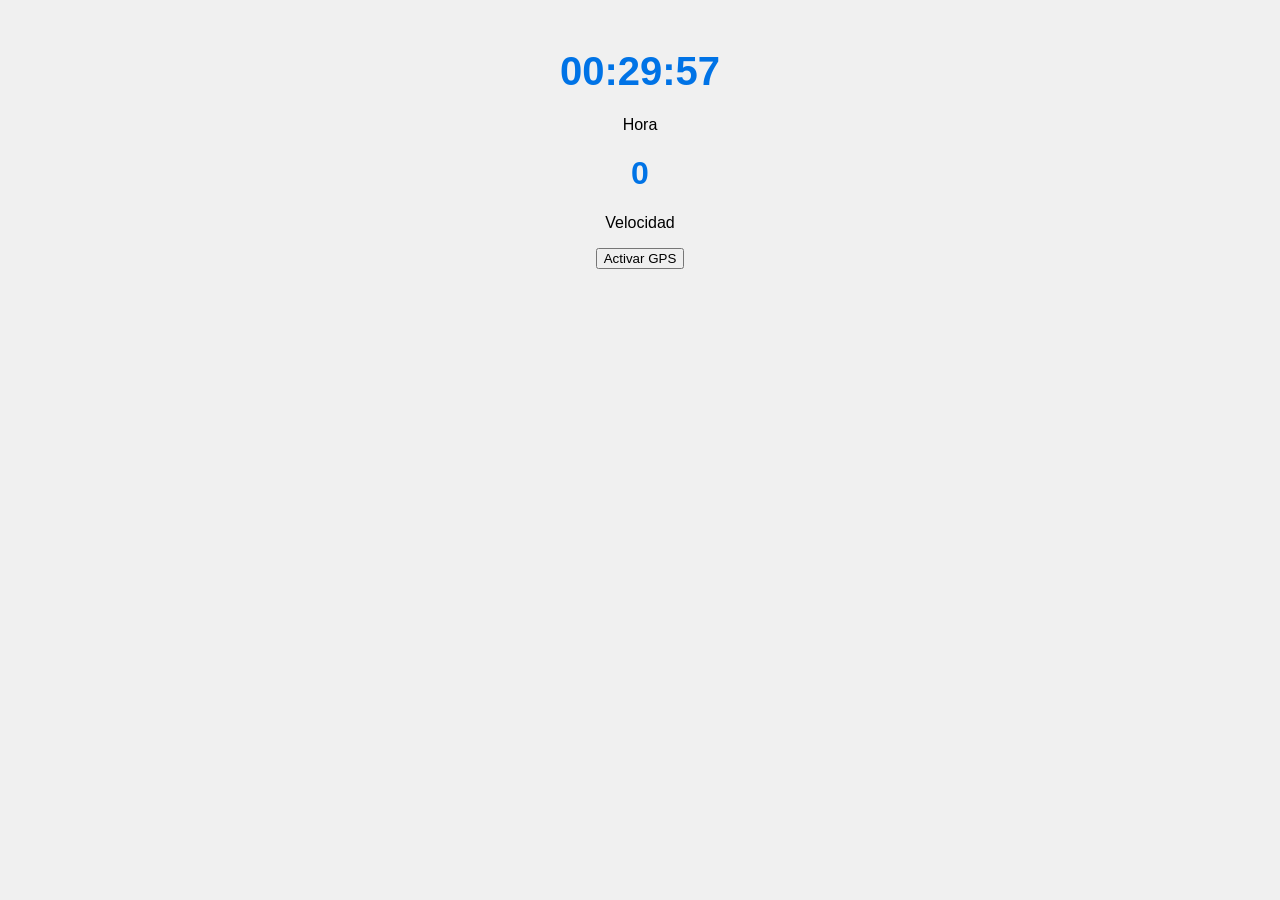
<file: chatGPT.html>
<!DOCTYPE html>
<html lang="es">
<head>
    <meta charset="UTF-8">
	<link rel="manifest" href="./manifest.json">
    <meta name="viewport" content="width=device-width, initial-scale=1.0">
    <title>Mi Página Web</title>
    <style>
        body {
            font-family: Arial, sans-serif;
            text-align: center;
            background-color: #f0f0f0;
        }

        .container {
            padding: 20px;
        }

        h1 {
            color: #0073e6;
            font-size: 2rem;
        }

        #hora {
            font-size: 2.5rem;
        }
    </style>
</head>
<body>
    <div class="container">
        <h1><span id="hora"></span></h1>
		<p>Hora</p>
		
		<h1><span id="velocidad">0</span></h1>
		<p>Velocidad</p> 
		<button onclick="activarGPS()">Activar GPS</button>
    </div>

    <script>
        function mostrarHora() {
            const horaActual = new Date();
            const hora = String(horaActual.getHours()).padStart(2, '0');
            const minutos = String(horaActual.getMinutes()).padStart(2, '0');
            const segundos = String(horaActual.getSeconds()).padStart(2, '0');
            const horaFormateada = `${hora}:${minutos}:${segundos}`;
            document.getElementById('hora').textContent = `${horaFormateada}`;
        }

        mostrarHora();
        setInterval(mostrarHora, 1000); // Actualizar la hora cada segundo
		
		
		let velocidadElement = document.getElementById("velocidad");

		function activarGPS() {
		  if ("geolocation" in navigator) {
			navigator.geolocation.watchPosition(function (position) {
			  let velocidad = position.coords.speed || 0;
			  velocidadElement.textContent = velocidad.toFixed(2) + " km/h";
			});
		  } else {
			alert("El GPS no está disponible en este dispositivo o navegador.");
		  }
		}
    </script>
</body>
</html>
</file>
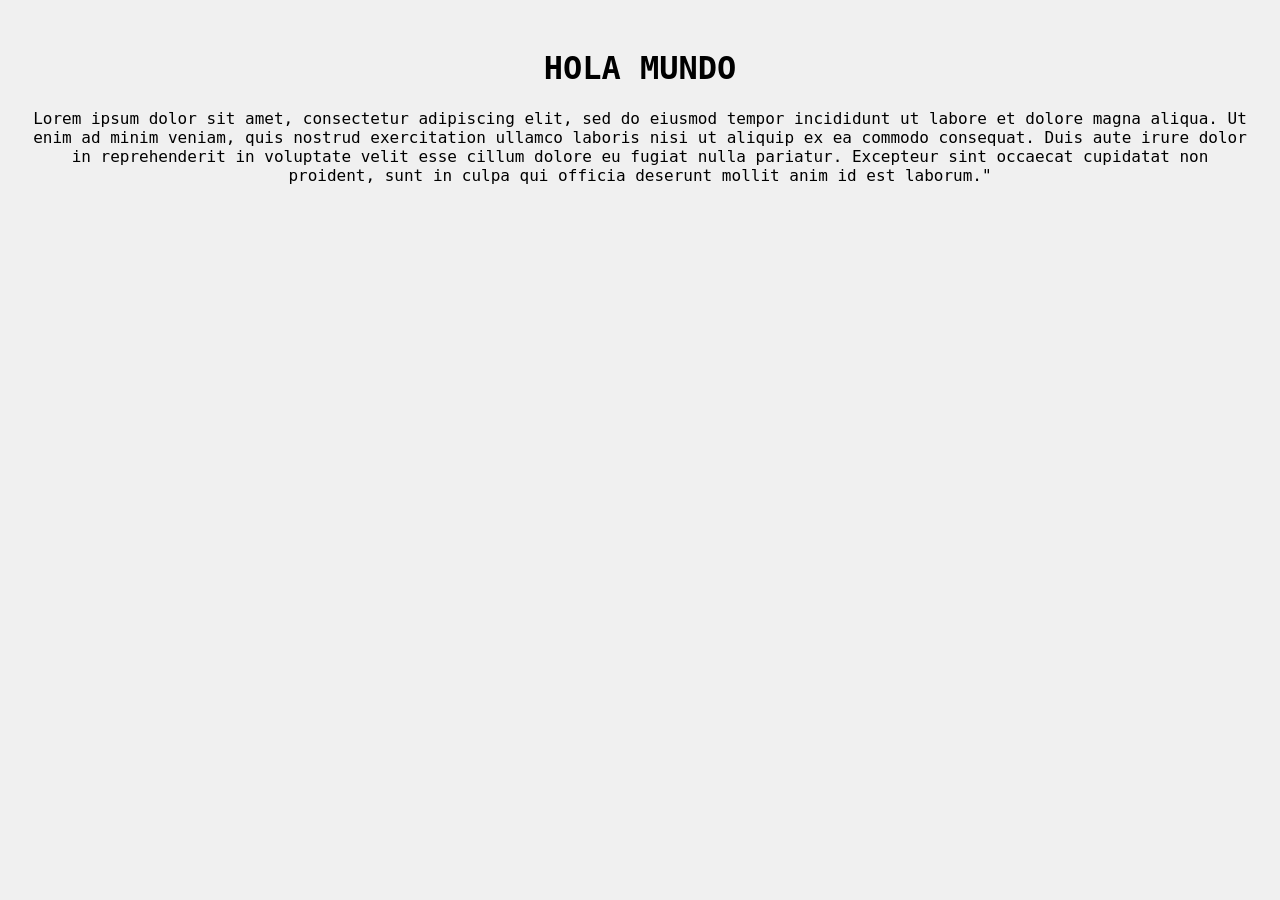
<file: hola.html>
<!DOCTYPE html>
<html lang="es">
<head>
    <meta charset="UTF-8">
	<link rel="manifest" href="./manifest.json">
    <meta name="viewport" content="width=device-width, initial-scale=1.0">
    <title>Mi Página Web</title>
    <style>
        body {
            font-family: monospace, sans-serif;
            text-align: center;
            background-color: #f0f0f0;
        }

        .container {
            padding: 20px;
        }

        h1 {
            font-size: 2rem;
        }

        #hora {
            font-size: 1.5rem;
        }
    </style>
</head>
<body>
    <div class="container">
        <h1>HOLA MUNDO</h1>
		<p>Lorem ipsum dolor sit amet, consectetur adipiscing elit, sed do eiusmod tempor incididunt ut labore et dolore magna aliqua. Ut enim ad minim veniam, quis nostrud exercitation ullamco laboris nisi ut aliquip ex ea commodo consequat. Duis aute irure dolor in reprehenderit in voluptate velit esse cillum dolore eu fugiat nulla pariatur. Excepteur sint occaecat cupidatat non proident, sunt in culpa qui officia deserunt mollit anim id est laborum."</p>
    </div>
</body>
</html>
</file>
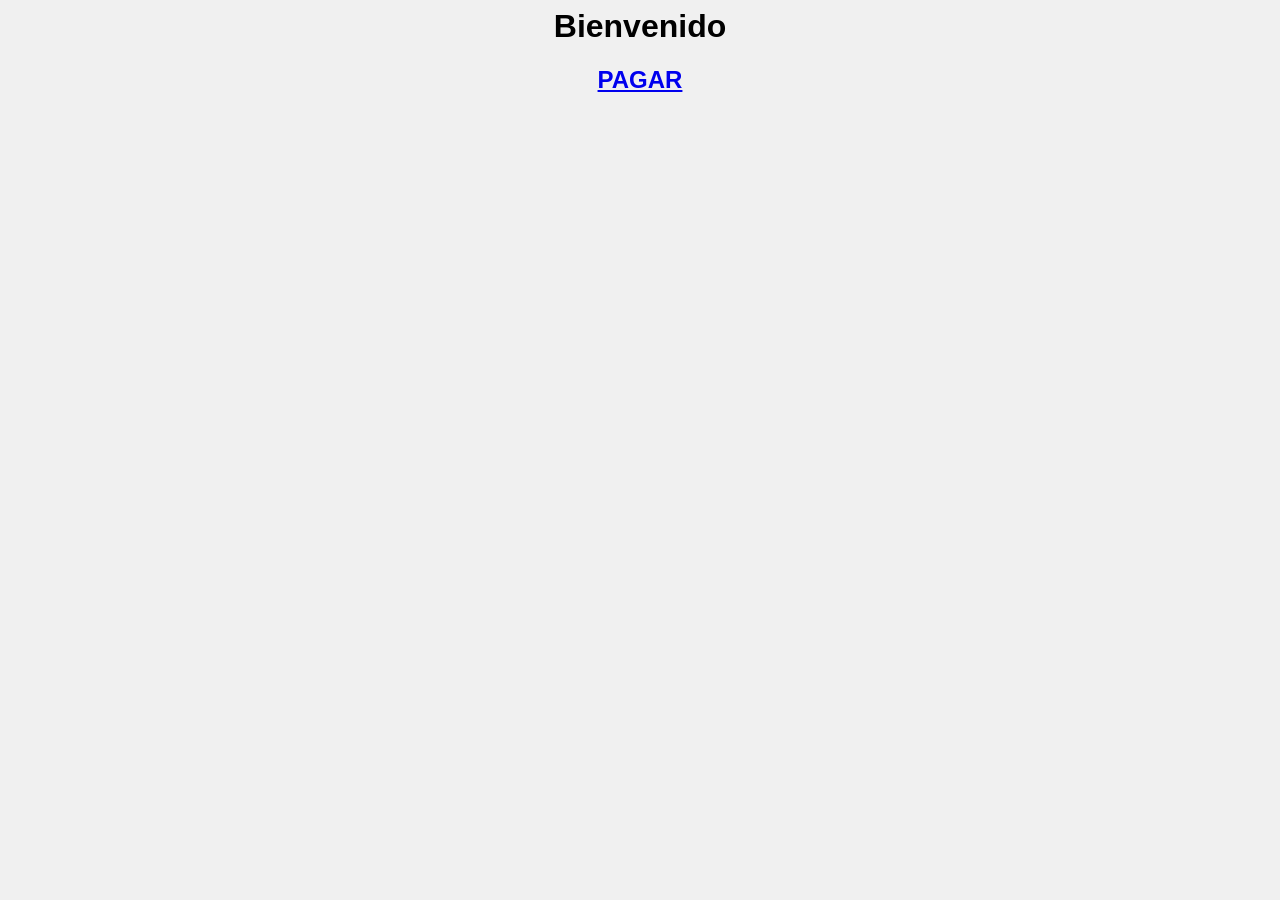
<file: trackdesk_click.html>
<html>
  <head>
    <style>
        body {
            font-family: sans-serif;
            text-align: center;
            background-color: #f0f0f0;
        }

        .container {
            padding: 20px;
        }

        h1 {
            font-size: 2rem;
        }

        #hora {
            font-size: 1.5rem;
        }
    </style>  
    <!-- Trackdesk tracker begin -->
      <script async src="//cdn.trackdesk.com/tracking.js"></script>
      <script>
        (function(t,d,k){(t[k]=t[k]||[]).push(d);t[d]=t[d]||t[k].f||function(){(t[d].q=t[d].q||[]).push(arguments)}})(window,"trackdesk","TrackdeskObject");
      
        trackdesk("alanrocket", "click");
      </script>
    <!-- Trackdesk tracker end -->  
  </head>
  <body>
    <h1>
      Bienvenido
    </h1> 
    <h2><a href=trackdesk_sale.html>PAGAR</a></h2>
  </body>
  </html>
</file>
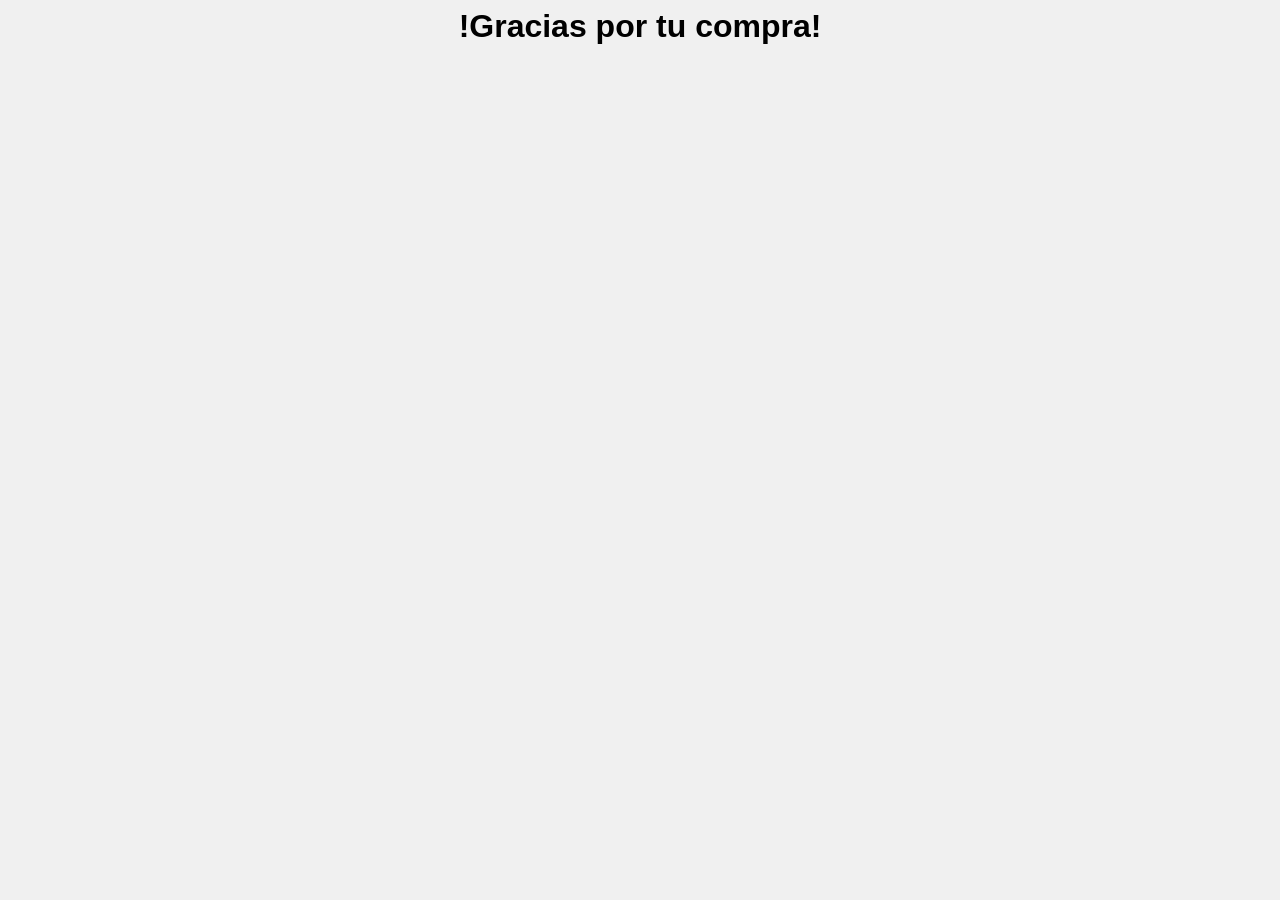
<file: trackdesk_sale.html>
<html>
  <head>
    <style>
        body {
            font-family: sans-serif;
            text-align: center;
            background-color: #f0f0f0;
        }

        .container {
            padding: 20px;
        }

        h1 {
            font-size: 2rem;
        }

        #hora {
            font-size: 1.5rem;
        }
    </style>  
    <!-- Trackdesk tracker begin -->
      <script async src="//cdn.trackdesk.com/tracking.js"></script>
      <script>
        (function(t,d,k){(t[k]=t[k]||[]).push(d);t[d]=t[d]||t[k].f||function(){(t[d].q=t[d].q||[]).push(arguments)}})(window,"trackdesk","TrackdeskObject");
      
        trackdesk("alanrocket", "click");
      </script>
    <!-- Trackdesk tracker end -->
    <!-- Trackdesk tracker begin -->
      <script async src="//cdn.trackdesk.com/tracking.js"></script>
      <script>
        (function(t,d,k){(t[k]=t[k]||[]).push(d);t[d]=t[d]||t[k].f||function(){(t[d].q=t[d].q||[]).push(arguments)}})(window,"trackdesk","TrackdeskObject");
      
        trackdesk("alanrocket", "conversion", {
          "conversionType": "sale"
        });
      </script>
    <!-- Trackdesk tracker end -->    
  </head>
  <body>
    <h1>
      !Gracias por tu compra!
    </h1> 
  </body>
  </html>
</file>
